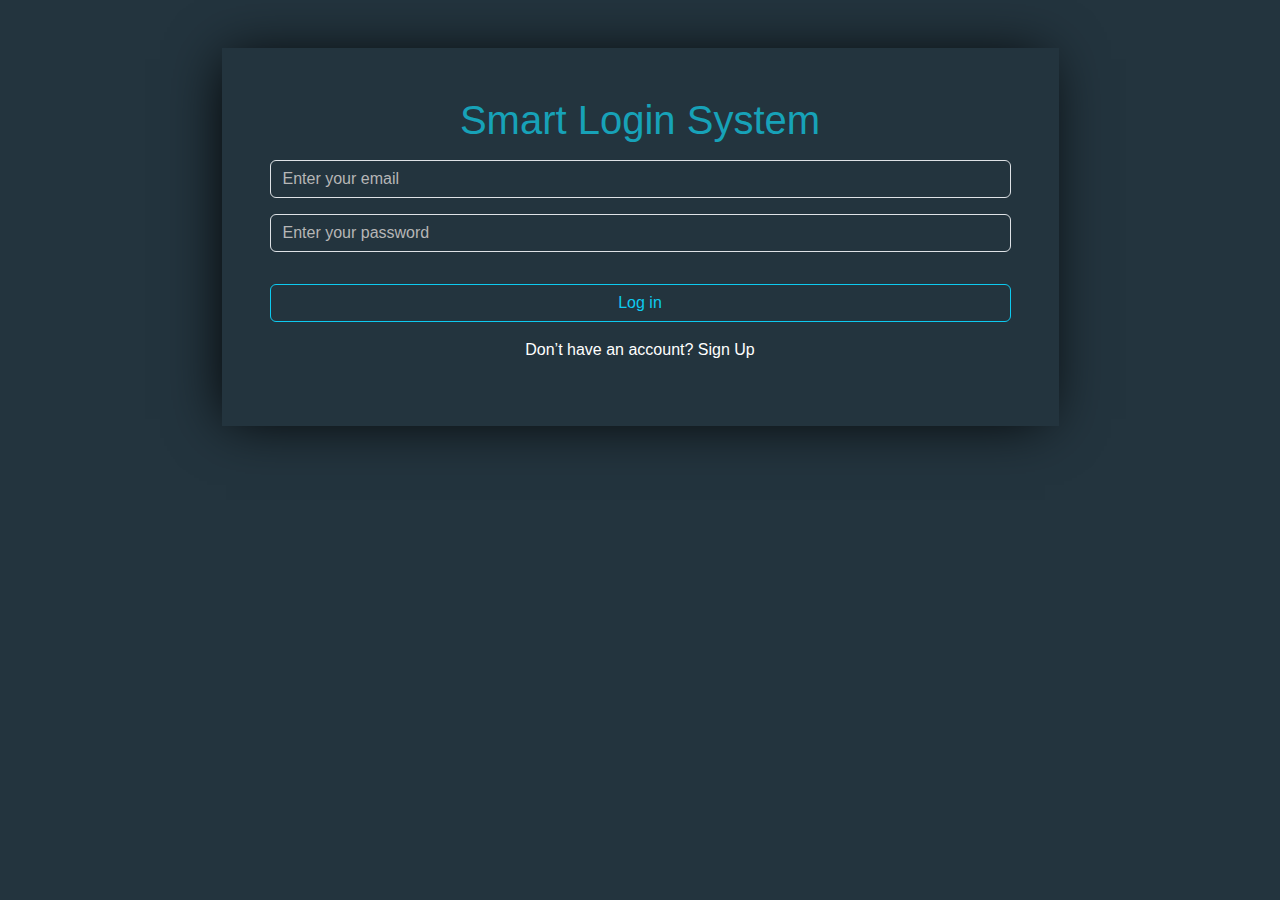
<file: index.html>
<!DOCTYPE html>
<html lang="en">

<head>
    <meta charset="UTF-8">
    <meta name="viewport" content="width=device-width, initial-scale=1.0">
    <title>Login</title>
    <!-- icon -->
    <link rel="icon" href="img/474595.png">
    <!-- Bootsrap -->
    <link rel="stylesheet" href="css/bootstrap.min.css">
    <!-- Style -->
    <link rel="stylesheet" href="css/style.css">
</head>

<body>

    <div class="container my-5 text-center">
        <div class="group m-auto p-5 w-75">
            <h1>Smart Login System</h1>
            <input id="signinEmail" type="email" class="form-control my-3" placeholder="Enter your email">
            <input id="signinPassword" type="password" class="form-control my-3" placeholder="Enter your password">
            <p id="incorrect"></p>
            <button onclick="logIn()" class="btn btn-outline-info w-100  my-3">Log in</button>
            <p class="text-white">Don’t have an account? <a href="signup.html" class="text-white">Sign Up</a></p>
        </div>
    </div>

    <script src="js/main.js"></script>
</body>

</html>
</file>
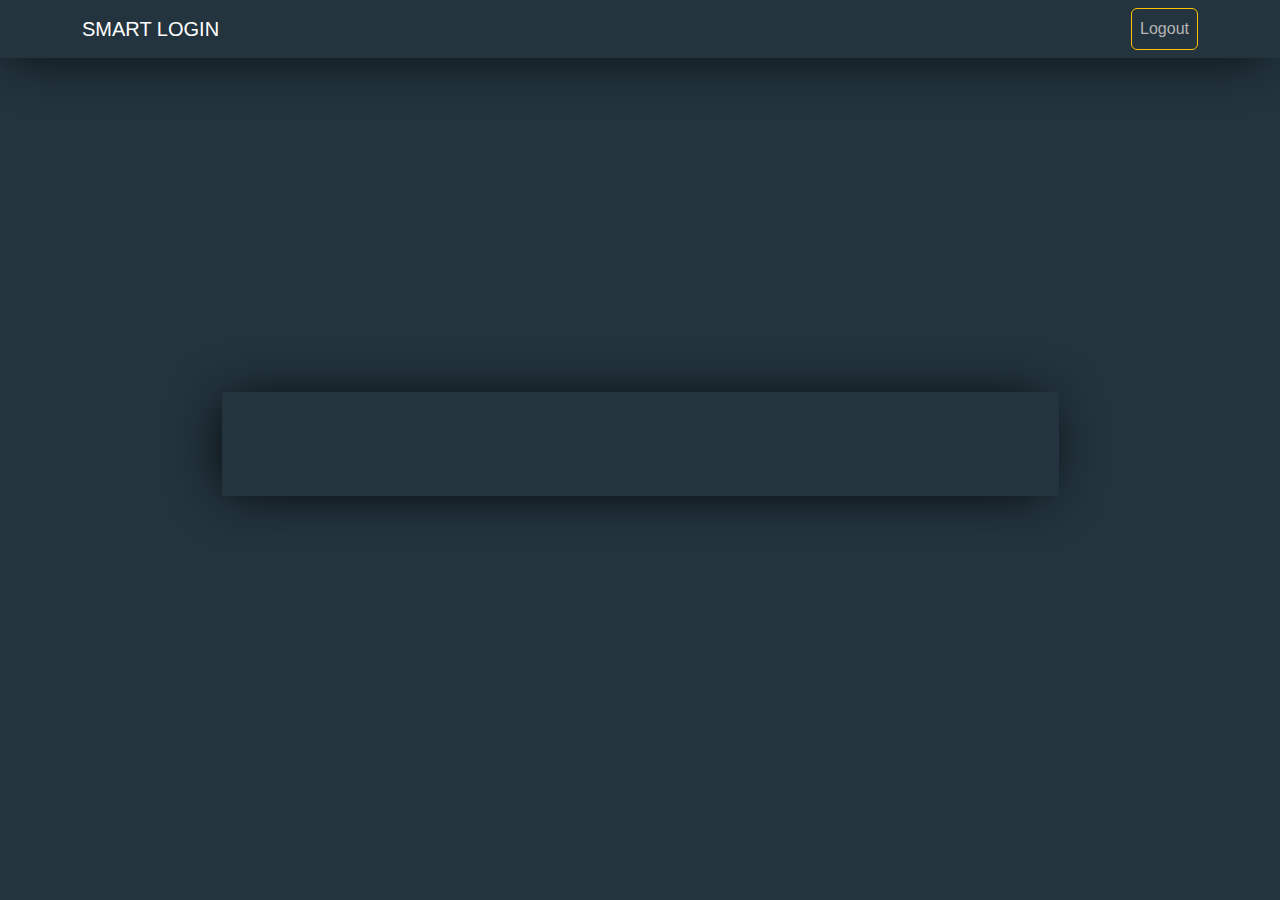
<file: home.html>
<!DOCTYPE html>
<html lang="en">

<head>
    <meta charset="UTF-8">
    <meta name="viewport" content="width=device-width, initial-scale=1.0">
    <title>Login</title>
    <!-- icon -->
    <link rel="icon" href="img/474595.png">
    <!-- Bootsrap -->
    <link rel="stylesheet" href="css/bootstrap.min.css">
    <!-- Style -->
    <link rel="stylesheet" href="css/style.css">
</head>

<body id="home">

    <nav class="navbar navbar-expand-lg group">
        <div class="container">
            <a class="navbar-brand text-white" href="#">SMART LOGIN</a>
            <button class="navbar-toggler mb-1" type="button" data-bs-toggle="collapse"
                data-bs-target="#navbarNavDropdown" aria-controls="navbarNavDropdown" aria-expanded="false"
                aria-label="Toggle navigation">
                <span class="navbar-toggler-icon"></span>
            </button>
            <div class="collapse navbar-collapse" id="navbarNavDropdown">
                <ul class="navbar-nav ms-auto">
                    <li class="nav-item">
                        <button class="btn btn-outline-warning w-100 p-0">
                            <a onclick="logOut()" class="nav-link" aria-current="page" href="#">Logout</a>
                        </button>
                    </li>
                </ul>
            </div>
        </div>
    </nav>

    <div class="container my-5 text-center h-100 d-flex align-items-center">
        <div class="group m-auto w-75 p-5">
            <h1 id="username"></h1>
        </div>
    </div>

    <script src="js/bootstrap.min.js"></script>
    <script src="js/main.js"></script>
</body>

</html>
</file>
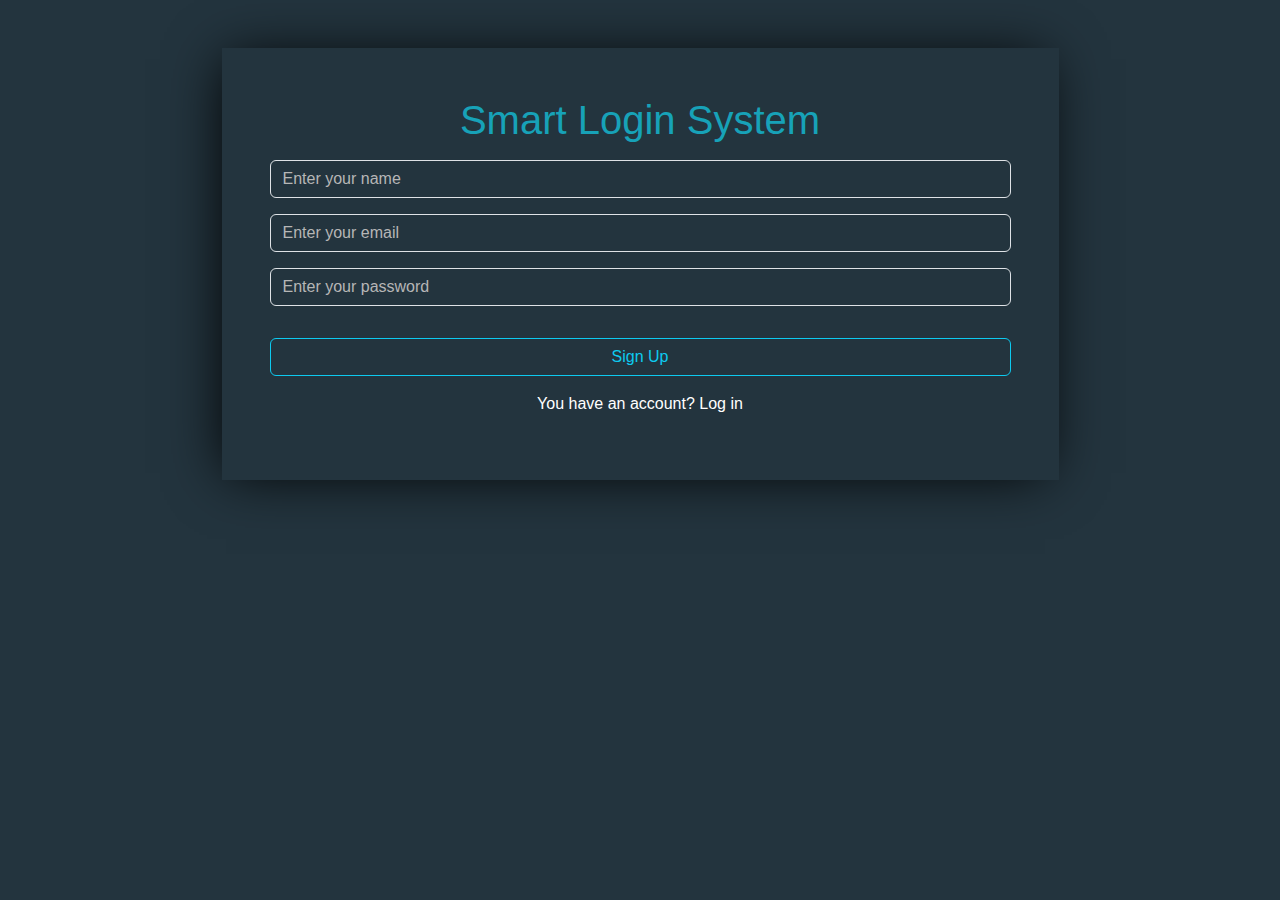
<file: signup.html>
<!DOCTYPE html>
<html lang="en">

<head>
    <meta charset="UTF-8">
    <meta name="viewport" content="width=device-width, initial-scale=1.0">
    <title>Login</title>
    <!-- icon -->
    <link rel="icon" href="img/474595.png">
    <!-- Bootsrap -->
    <link rel="stylesheet" href="css/bootstrap.min.css">
    <!-- Style -->
    <link rel="stylesheet" href="css/style.css">
</head>

<body>
    <div class="container my-5 text-center">
        <div class="group m-auto p-5 w-75">
            <h1>Smart Login System</h1>
            <input id="signupName" type="text" class="form-control my-3" placeholder="Enter your name">
            <input id="signupEmail" type="email" class="form-control my-3" placeholder="Enter your email">
            <input id="signupPassword" type="password" class="form-control my-3" placeholder="Enter your password">
            <p id="exist"></p>
            <button onclick="signUp()" class="btn btn-outline-info w-100  my-3">Sign Up</button>
            <p class="text-white">You have an account? <a href="index.html" class="text-white">Log in</a></p>
        </div>
    </div>

    <script src="js/main.js"></script>
</body>

</html>
</file>
<file: css/style.css>
:root {
    --Main-bg: hsl(202, 27%, 19%);
}

body {
    font-family: "Titillium Web", sans-serif;
    background-color: var(--Main-bg);
}

#home {
    height: 75vh;
}

h1 {
    color: #17a2b8;
}

.group {
    box-shadow: -5px 2px 54px -9px rgba(0, 0, 0, 1);
}

input {
    background-color: transparent !important;
    color: #fff !important;
}

input::placeholder {
    color: rgb(182, 182, 182) !important;
}

input:focus {
    box-shadow: 0 0 0 0 transparent !important;
}

a {
    text-decoration: none;
}

a:hover {
    text-decoration: underline;
}

.navbar a {
    text-decoration: none;
}

.nav-link {
    color: rgb(182, 182, 182);
}

nav button:hover .nav-link {
    color: white;
}
</file>
